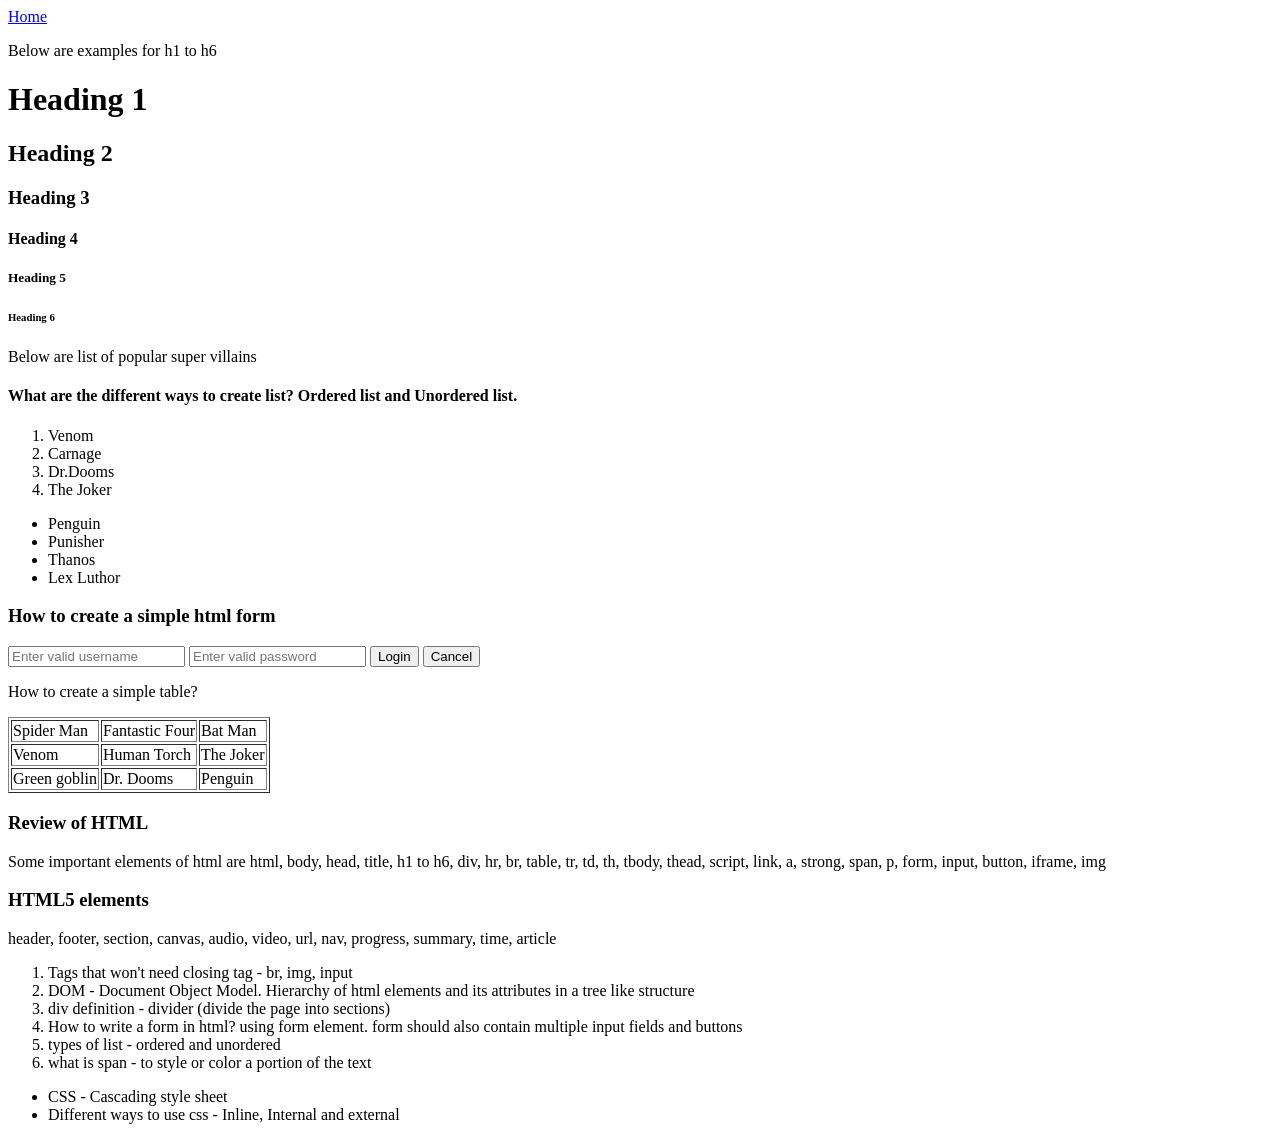
<file: Atom_Workspace/atom_html/hello.html>
<!DOCTYPE html>
<html>
<head>
<meta charset="ISO-8859-1">
<title>Welcome to HTML</title>
</head>
<body>
	<div>
		<a href="Home.html">Home</a>
		
	</div>
	<header>
		<p>Below are examples for h1 to h6</p>
		<h1>Heading 1</h1>
		<h2>Heading 2</h2>
		<h3>Heading 3</h3>
		<h4>Heading 4</h4>
		<h5>Heading 5</h5>
		<h6>Heading 6</h6>
	</header>
	
	<section>
		<p>Below are list of popular super villains</p>
		<h4>What are the different ways to create list?
			Ordered list and Unordered list.
		</h4>
		<ol>
			<li>Venom</li>
			<li>Carnage</li>
			<li>Dr.Dooms</li>
			<li>The Joker</li>
		</ol>
		<ul>
			<li>Penguin</li>
			<li>Punisher</li>
			<li>Thanos</li>
			<li>Lex Luthor</li>
		</ul>
	</section>
	<SECTION>
		<div><h3>How to create a simple html form</h3>
			<form>
				<input id="username" type="text" placeholder="Enter valid username">
				<input id="password" type="text" placeholder="Enter valid password">
				<button>Login</button>
				<button>Cancel</button>
			</form>
			<div>
				<div>
					<div>
						<p> How to create a simple table?</p>
						<table border="1">
							<tr>
								<td>Spider Man</td>
								<td>Fantastic Four</td>
								<td>Bat Man</td>
							</tr>
							<tr>
								<td>Venom</td>
								<td>Human Torch</td>
								<td>The Joker</td>
							</tr>
							<tr>
								<td>Green goblin</td>
								<td>Dr. Dooms</td>
								<td>Penguin</td>
							</tr>
						</table>
					</div>
				</div>
				<div>
					<div>
						<h3>Review of HTML</h3>
						<p>Some important elements of html are html, body, head, title, 
						h1 to h6, div, hr, br, table, tr, td, th, tbody, thead, script,   
						link, a, strong, span, p, form, input, button, iframe, img
						</p>
						<h3>HTML5 elements</h3>
						<p>header, footer, section, canvas, audio, video, url, nav, 
						progress, summary, time, article 
						</p>
					</div>	
					<div>
						<ol>
							<li>Tags that won't need closing tag - br, img, input</li>
							<li>DOM - Document Object Model. Hierarchy of html elements 
							and its attributes in a tree like structure</li>
							<li>div definition - divider (divide the page into sections)</li>
							<li>How to write a form in html? using form element. form should
								also contain multiple input fields and buttons
							</li>
							<li>types of list - ordered and unordered</li>
							<li>what is span - to style or color a portion of the text</li>
						</ol>
						<ul>
							<li>CSS - Cascading style sheet</li>
							<li>Different ways to use css - Inline, Internal and external</li>
						</ul>
					</div>
				</div>
			</div>
		</div>
	</SECTION>
	<footer>
	
	</footer>
</body>
</html>
</file>
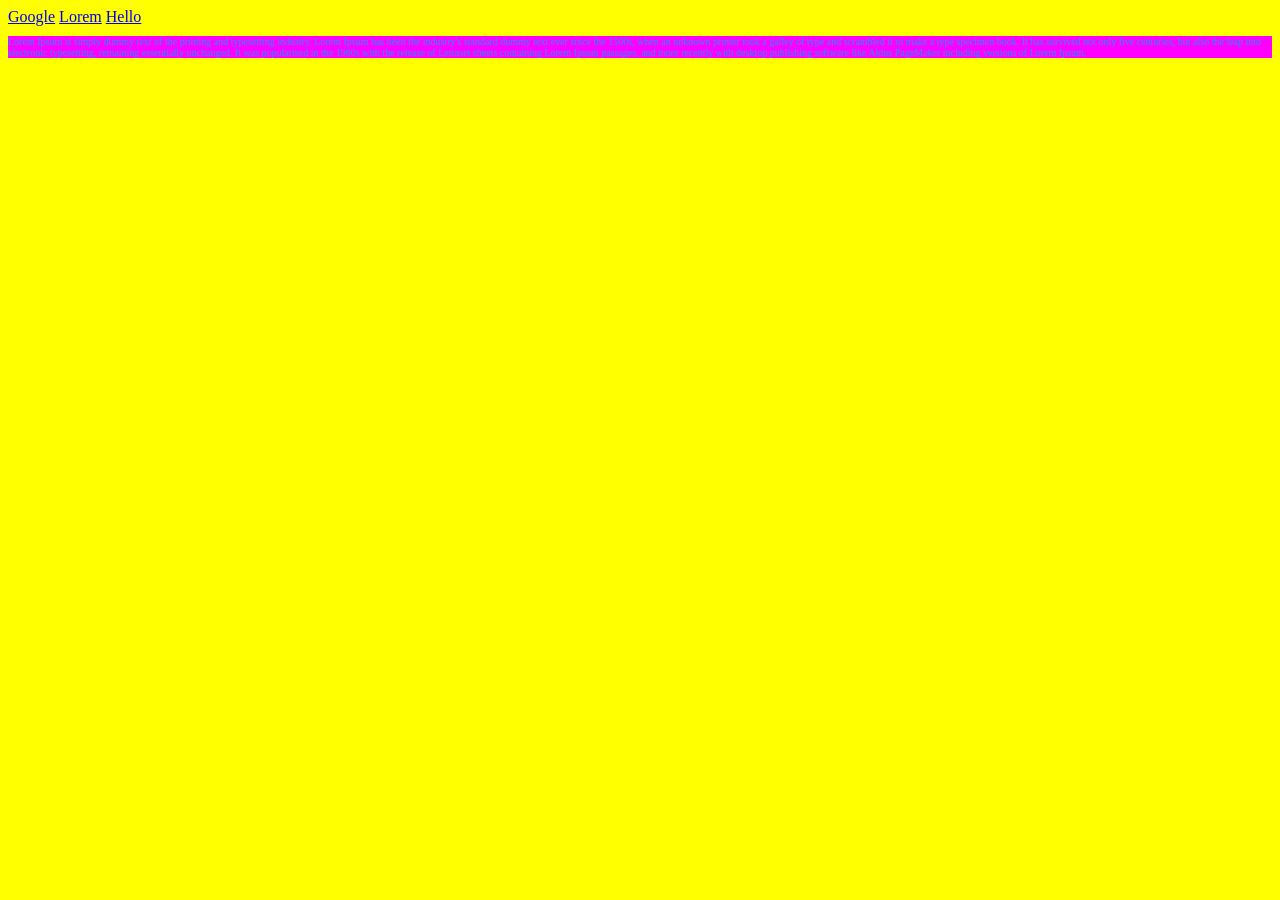
<file: Atom_Workspace/atom_html/Home.html>
<!DOCTYPE html>
<html>
<head>
<meta charset="ISO-8859-1">
<title>Insert title here</title>
<style type="text/css">
	p{
		font-size: 20px;
		background-color: fuchsia;
		color: dodgerblue;		
	}
	body{
		background-color: yellow;
	}
</style>
</head>
<body>
	<div>
		<a href="http://www.google.com" target="_blank">Google</a>
		<a href="https://www.lipsum.com/" target="_blank">Lorem</a>
		<a href="hello.html" >Hello</a>
	</div>
	<p style="font-size: 10px ">
		Lorem Ipsum is simply dummy text of the printing and typesetting industry. Lorem Ipsum has been the industry's standard dummy text ever since the 1500s, when an unknown printer took a galley of type and scrambled it to make a type specimen book. It has survived not only five centuries, but also the leap into electronic typesetting, remaining essentially unchanged. It was popularised in the 1960s with the release of Letraset sheets containing Lorem Ipsum passages, and more recently with desktop publishing software like Aldus PageMaker including versions of Lorem Ipsum.
	</p>
</body>
</html>
</file>
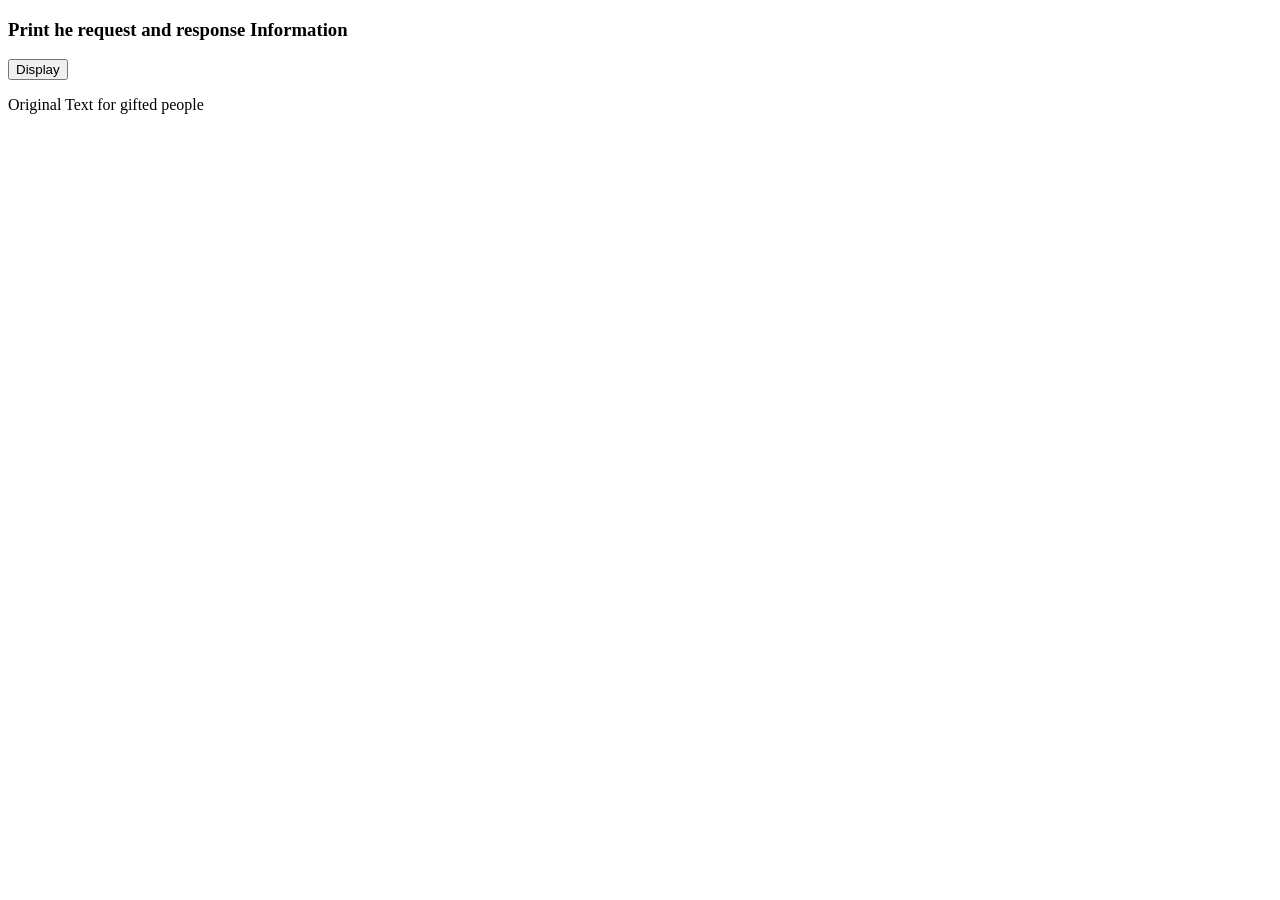
<file: Atom_Workspace/toSTS/webapp/html/ajax.html>
<!DOCTYPE html>
<html lang="en" dir="ltr">
     <head>
          <meta charset="iso-8859-1">
          <title></title>
     </head>
     <body>
          <div>
               <h3>Print he request and response Information</h3>
               <p id="responsetext"></p>
               <p id="httpstatus"></p>
               <p id="httpstatustext"></p>
               <p id="readystate"></p>
               <p id="responseheaders"></p>
               <button id="display">Display</button>

          </div>
          <div>
               <p>Original Text for gifted people</p>
          </div>

          <script src="../js/ajax.js">

          </script>
     </body>
</html>
</file>
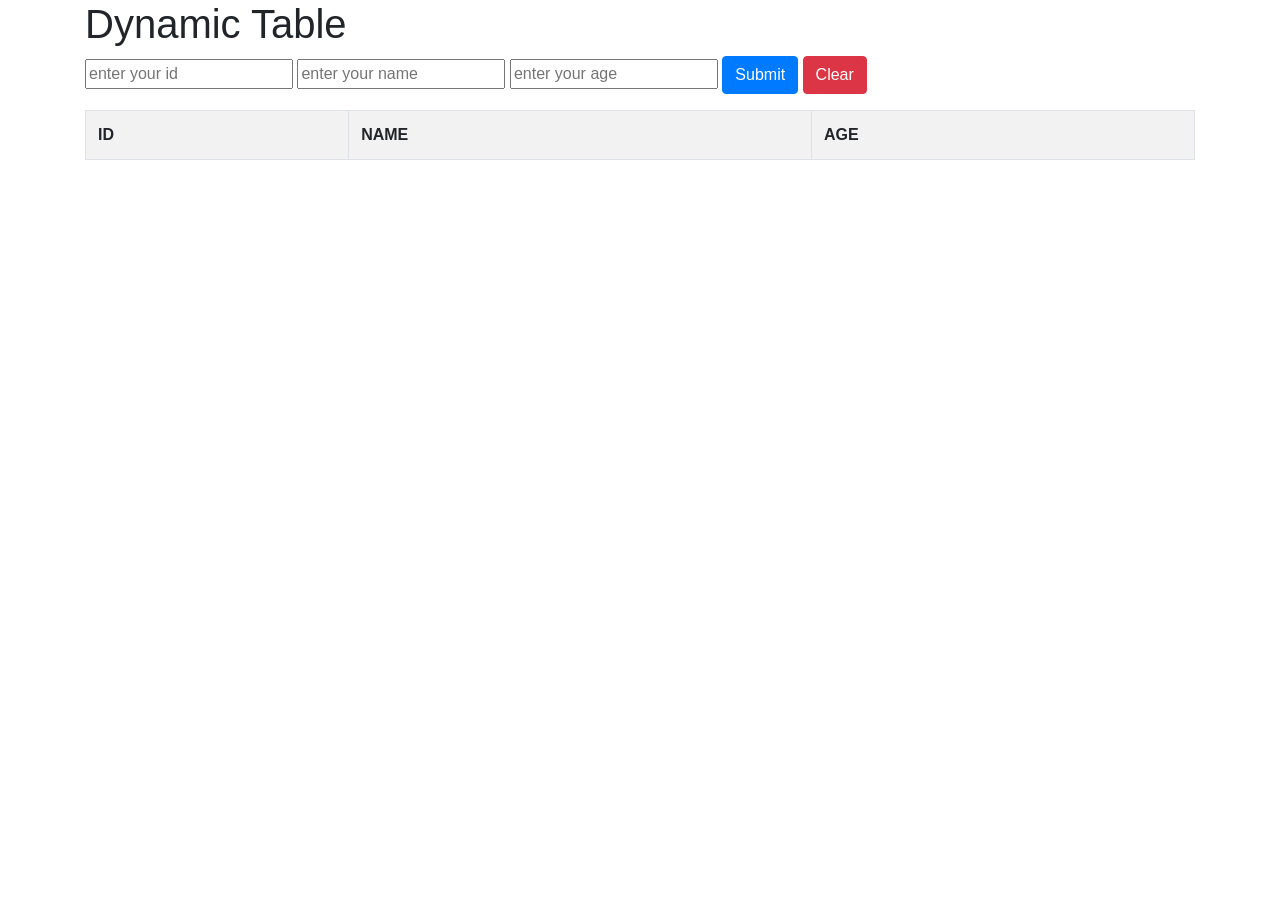
<file: Atom_Workspace/toSTS/webapp/html/dynamicTable.html>
<!DOCTYPE html>
<html lang="en" dir="ltr">
     <head>
          <meta charset="iso-8859-1">
          <link rel="stylesheet"
	          href="https://stackpath.bootstrapcdn.com/bootstrap/4.1.3/css/bootstrap.min.css"
	          integrity="sha384-MCw98/SFnGE8fJT3GXwEOngsV7Zt27NXFoaoApmYm81iuXoPkFOJwJ8ERdknLPMO"
	          crossorigin="anonymous">
          <title>Welcome to Dynamie Table</title>
     </head>
     <body class="container">
          <header>
               <div>
                    <h1>Dynamic Table</h1>
                    <div>
                         <div class="well" id="myForm">
                              <form>
                                   <div class="form-group">
                                        <input id="heroid" type="text" placeholder="enter your id">
                                        <input id="heroname" type="text" placeholder="enter your name">
                                        <input id="heroage" type="text" placeholder="enter your age">
                                        <input id="submitBtn" type="button" value="Submit" class="btn btn-primary">
                                        <input id="clearBtn" type="button" value="Clear" class="btn btn-danger">
                                   </div>
                              </form>
                         </div>
                    </div>
               </div>
          </header>
          <section>
               <div>
                    <table class="table table-bordered table-hover table-striped">
                         <thead>

                         </thead>
                         <tbody id="myTable">
                              <th>ID</th>
                              <th>NAME</th>
                              <th>AGE</th>
                         </tbody>
                    </table>
               </div>
          </section>
          <script type="text/javascript" src="../js/dynamicTable.js">

          </script>
     </body>
</html>
</file>
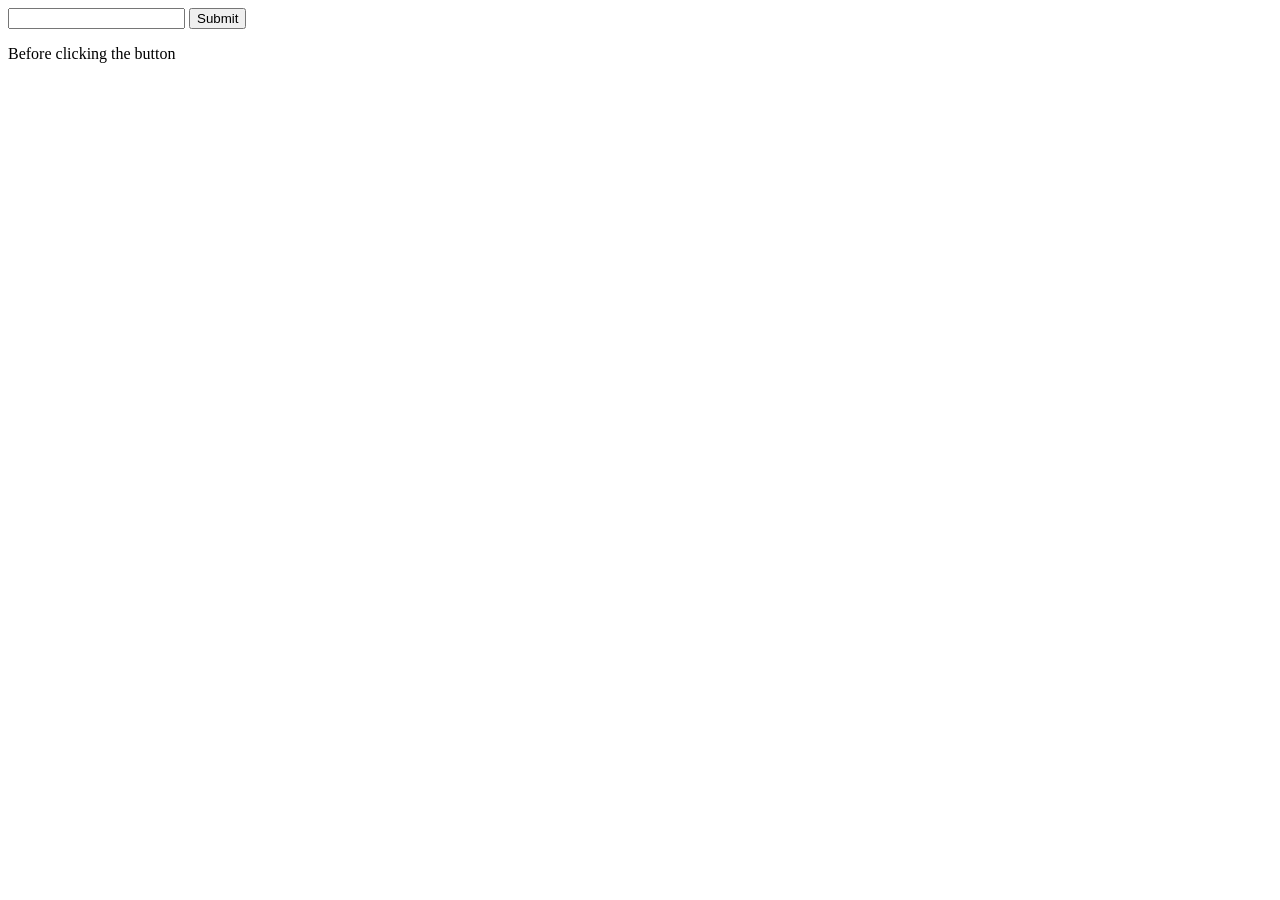
<file: Atom_Workspace/toSTS/webapp/html/HelloWorld.html>
<!DOCTYPE html>

<html lang="en" dir="ltr">
     <head>
          <meta charset="iso-8859-1">
          <title>Welcome to javascript</title>
     </head>
     <body>
          <form action="#">
               <input type="text" id="textValue">
               <button type="Submit" onclick="clickButton()">Submit</button>
          </form>
          <div>
               <div>

               </div>

               <p id="before">Before clicking the button</p>

          </div>
          <script type="text/javascript" src="../js/day1.js">
               function clickButton() {
                    let textValue = document.getElementById("textValue").value;
                    console.log(textValue);
                    document.getElementById("before").innerHTML = textValue;
               }
          </script>
     </body>
</html>
</file>
